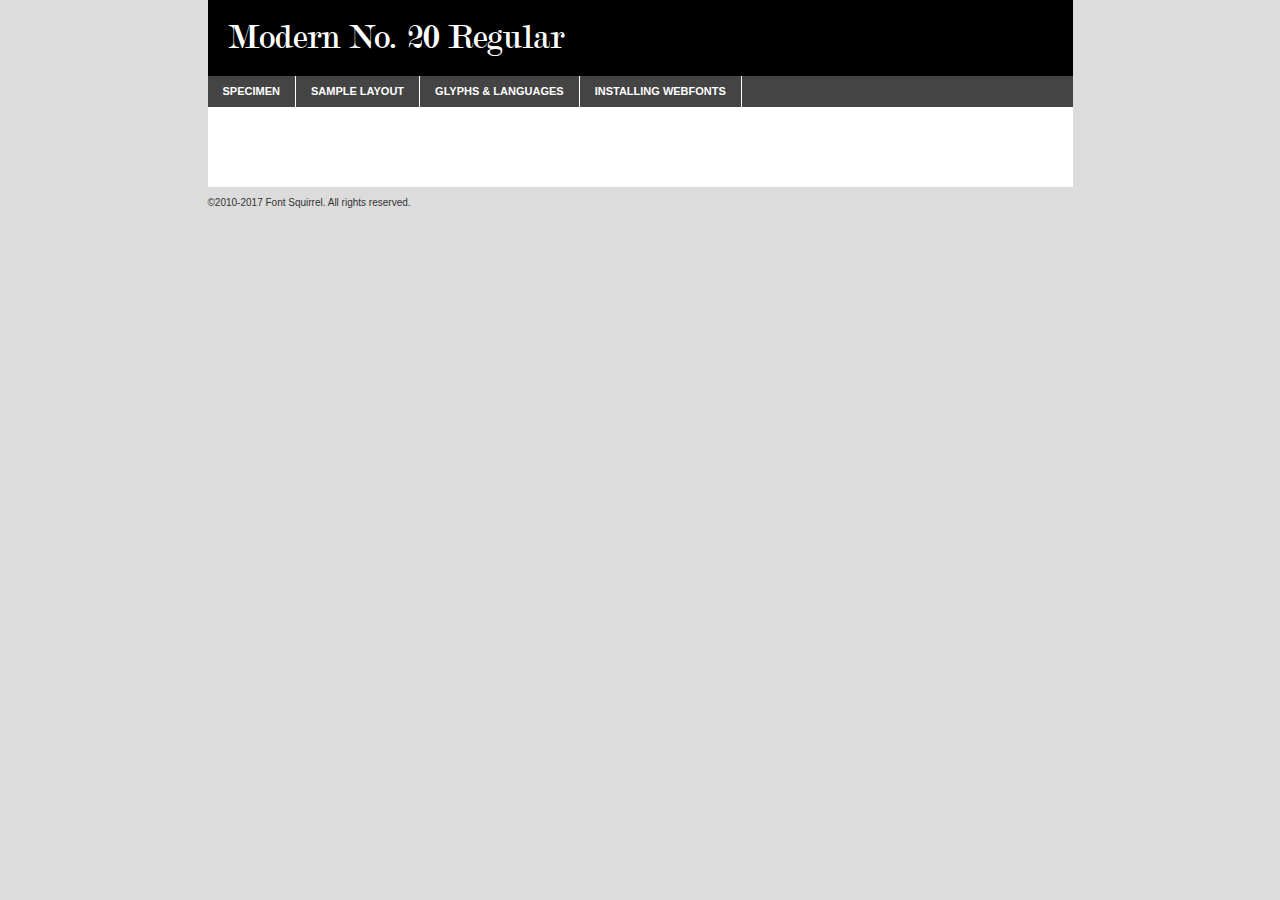
<file: fonts/webfontkit-20220530-050512/mod20-demo.html>
<!DOCTYPE html PUBLIC "-//W3C//DTD XHTML 1.0 Transitional//EN"
	"http://www.w3.org/TR/xhtml1/DTD/xhtml1-transitional.dtd">

<html xmlns="http://www.w3.org/1999/xhtml" xml:lang="en" lang="en">
<head>
	<meta http-equiv="Content-Type" content="text/html; charset=utf-8" />
	<script src="http://ajax.googleapis.com/ajax/libs/jquery/1.7.2/jquery.min.js" type="text/javascript" charset="utf-8"></script>
	<script type="text/javascript">
	(function($){$.fn.easyTabs=function(option){var param=jQuery.extend({fadeSpeed:"fast",defaultContent:1,activeClass:'active'},option);$(this).each(function(){var thisId="#"+this.id;if(param.defaultContent==''){param.defaultContent=1;}
	if(typeof param.defaultContent=="number")
	{var defaultTab=$(thisId+" .tabs li:eq("+(param.defaultContent-1)+") a").attr('href').substr(1);}else{var defaultTab=param.defaultContent;}
	$(thisId+" .tabs li a").each(function(){var tabToHide=$(this).attr('href').substr(1);$("#"+tabToHide).addClass('easytabs-tab-content');});hideAll();changeContent(defaultTab);function hideAll(){$(thisId+" .easytabs-tab-content").hide();}
	function changeContent(tabId){hideAll();$(thisId+" .tabs li").removeClass(param.activeClass);$(thisId+" .tabs li a[href=#"+tabId+"]").closest('li').addClass(param.activeClass);if(param.fadeSpeed!="none")
	{$(thisId+" #"+tabId).fadeIn(param.fadeSpeed);}else{$(thisId+" #"+tabId).show();}}
	$(thisId+" .tabs li").click(function(){var tabId=$(this).find('a').attr('href').substr(1);changeContent(tabId);return false;});});}})(jQuery);
	</script>
	<link rel="stylesheet" href="specimen_files/specimen_stylesheet.css" type="text/css" charset="utf-8" />
	<link rel="stylesheet" href="stylesheet.css" type="text/css" charset="utf-8" />

	<style type="text/css">
					body{
				font-family: 'modern_no._20regular';
							}
		</style>

	<title>Modern No. 20 Regular Specimen</title>
	
	
	<script type="text/javascript" charset="utf-8">
		$(document).ready(function() {
			$('#container').easyTabs({defaultContent:1});
		});
	</script>
</head>

<body>
<div id="container">
	<div id="header">
		Modern No. 20 Regular	</div>
	<ul class="tabs">
		<li><a href="#specimen">Specimen</a></li>
		<li><a href="#layout">Sample Layout</a></li>
				<li><a href="#glyphs">Glyphs &amp; Languages</a></li>
		<li><a href="#installing">Installing Webfonts</a></li>
		
	</ul>
	
	<div id="main_content">

		
			<div id="specimen">
		
				<div class="section">
					<div class="grid12 firstcol">
						<div class="huge">AaBb</div>
					</div>
				</div>
		
				<div class="section">
					<div class="glyph_range">A&#x200B;B&#x200b;C&#x200b;D&#x200b;E&#x200b;F&#x200b;G&#x200b;H&#x200b;I&#x200b;J&#x200b;K&#x200b;L&#x200b;M&#x200b;N&#x200b;O&#x200b;P&#x200b;Q&#x200b;R&#x200b;S&#x200b;T&#x200b;U&#x200b;V&#x200b;W&#x200b;X&#x200b;Y&#x200b;Z&#x200b;a&#x200b;b&#x200b;c&#x200b;d&#x200b;e&#x200b;f&#x200b;g&#x200b;h&#x200b;i&#x200b;j&#x200b;k&#x200b;l&#x200b;m&#x200b;n&#x200b;o&#x200b;p&#x200b;q&#x200b;r&#x200b;s&#x200b;t&#x200b;u&#x200b;v&#x200b;w&#x200b;x&#x200b;y&#x200b;z&#x200b;1&#x200b;2&#x200b;3&#x200b;4&#x200b;5&#x200b;6&#x200b;7&#x200b;8&#x200b;9&#x200b;0&#x200b;&amp;&#x200b;.&#x200b;,&#x200b;?&#x200b;!&#x200b;&#64;&#x200b;(&#x200b;)&#x200b;#&#x200b;$&#x200b;%&#x200b;*&#x200b;+&#x200b;-&#x200b;=&#x200b;:&#x200b;;</div>
				</div>
				<div class="section">
					<div class="grid12 firstcol">
						<table class="sample_table">
							<tr><td>10</td><td class="size10">abcdefghijklmnopqrstuvwxyzABCDEFGHIJKLMNOPQRSTUVWXYZ0123456789abcdefghijklmnopqrstuvwxyzABCDEFGHIJKLMNOPQRSTUVWXYZ0123456789abcdefghijklmnopqrstuvwxyzABCDEFGHIJKLMNOPQRSTUVWXYZ</td></tr>
							<tr><td>11</td><td class="size11">abcdefghijklmnopqrstuvwxyzABCDEFGHIJKLMNOPQRSTUVWXYZ0123456789abcdefghijklmnopqrstuvwxyzABCDEFGHIJKLMNOPQRSTUVWXYZ0123456789abcdefghijklmnopqrstuvwxyzABCDEFGHIJKLMNOPQRSTUVWXYZ</td></tr>
							<tr><td>12</td><td class="size12">abcdefghijklmnopqrstuvwxyzABCDEFGHIJKLMNOPQRSTUVWXYZ0123456789abcdefghijklmnopqrstuvwxyzABCDEFGHIJKLMNOPQRSTUVWXYZ0123456789abcdefghijklmnopqrstuvwxyzABCDEFGHIJKLMNOPQRSTUVWXYZ</td></tr>
							<tr><td>13</td><td class="size13">abcdefghijklmnopqrstuvwxyzABCDEFGHIJKLMNOPQRSTUVWXYZ0123456789abcdefghijklmnopqrstuvwxyzABCDEFGHIJKLMNOPQRSTUVWXYZ0123456789abcdefghijklmnopqrstuvwxyzABCDEFGHIJKLMNOPQRSTUVWXYZ</td></tr>
							<tr><td>14</td><td class="size14">abcdefghijklmnopqrstuvwxyzABCDEFGHIJKLMNOPQRSTUVWXYZ0123456789abcdefghijklmnopqrstuvwxyzABCDEFGHIJKLMNOPQRSTUVWXYZ0123456789abcdefghijklmnopqrstuvwxyzABCDEFGHIJKLMNOPQRSTUVWXYZ</td></tr>
							<tr><td>16</td><td class="size16">abcdefghijklmnopqrstuvwxyzABCDEFGHIJKLMNOPQRSTUVWXYZ0123456789abcdefghijklmnopqrstuvwxyzABCDEFGHIJKLMNOPQRSTUVWXYZ</td></tr>
							<tr><td>18</td><td class="size18">abcdefghijklmnopqrstuvwxyzABCDEFGHIJKLMNOPQRSTUVWXYZ0123456789abcdefghijklmnopqrstuvwxyzABCDEFGHIJKLMNOPQRSTUVWXYZ</td></tr>
							<tr><td>20</td><td class="size20">abcdefghijklmnopqrstuvwxyzABCDEFGHIJKLMNOPQRSTUVWXYZ0123456789abcdefghijklmnopqrstuvwxyzABCDEFGHIJKLMNOPQRSTUVWXYZ</td></tr>
							<tr><td>24</td><td class="size24">abcdefghijklmnopqrstuvwxyzABCDEFGHIJKLMNOPQRSTUVWXYZ0123456789abcdefghijklmnopqrstuvwxyzABCDEFGHIJKLMNOPQRSTUVWXYZ</td></tr>
							<tr><td>30</td><td class="size30">abcdefghijklmnopqrstuvwxyzABCDEFGHIJKLMNOPQRSTUVWXYZ0123456789abcdefghijklmnopqrstuvwxyzABCDEFGHIJKLMNOPQRSTUVWXYZ</td></tr>
							<tr><td>36</td><td class="size36">abcdefghijklmnopqrstuvwxyzABCDEFGHIJKLMNOPQRSTUVWXYZ0123456789abcdefghijklmnopqrstuvwxyzABCDEFGHIJKLMNOPQRSTUVWXYZ</td></tr>
							<tr><td>48</td><td class="size48">abcdefghijklmnopqrstuvwxyzABCDEFGHIJKLMNOPQRSTUVWXYZ0123456789abcdefghijklmnopqrstuvwxyzABCDEFGHIJKLMNOPQRSTUVWXYZ</td></tr>
							<tr><td>60</td><td class="size60">abcdefghijklmnopqrstuvwxyzABCDEFGHIJKLMNOPQRSTUVWXYZ0123456789abcdefghijklmnopqrstuvwxyzABCDEFGHIJKLMNOPQRSTUVWXYZ</td></tr>
							<tr><td>72</td><td class="size72">abcdefghijklmnopqrstuvwxyzABCDEFGHIJKLMNOPQRSTUVWXYZ0123456789abcdefghijklmnopqrstuvwxyzABCDEFGHIJKLMNOPQRSTUVWXYZ</td></tr>
							<tr><td>90</td><td class="size90">abcdefghijklmnopqrstuvwxyzABCDEFGHIJKLMNOPQRSTUVWXYZ0123456789abcdefghijklmnopqrstuvwxyzABCDEFGHIJKLMNOPQRSTUVWXYZ</td></tr>
						</table>
				
					</div>
			
				</div>
		
		
		
								<div class="section" id="bodycomparison">


										<div id="xheight">
				<div class="fontbody">&#x25FC;&#x25FC;&#x25FC;&#x25FC;&#x25FC;&#x25FC;&#x25FC;&#x25FC;&#x25FC;&#x25FC;&#x25FC;&#x25FC;&#x25FC;&#x25FC;&#x25FC;&#x25FC;&#x25FC;&#x25FC;&#x25FC;&#x25FC;&#x25FC;&#x25FC;&#x25FC;&#x25FC;&#x25FC;&#x25FC;&#x25FC;&#x25FC;&#x25FC;&#x25FC;&#x25FC;&#x25FC;&#x25FC;&#x25FC;&#x25FC;&#x25FC;&#x25FC;&#x25FC;&#x25FC;&#x25FC;&#x25FC;&#x25FC;&#x25FC;&#x25FC;&#x25FC;&#x25FC;&#x25FC;&#x25FC;&#x25FC;&#x25FC;&#x25FC;&#x25FC;&#x25FC;&#x25FC;&#x25FC;&#x25FC;&#x25FC;&#x25FC;&#x25FC;&#x25FC;&#x25FC;&#x25FC;&#x25FC;&#x25FC;&#x25FC;&#x25FC;&#x25FC;&#x25FC;&#x25FC;&#x25FC;&#x25FC;&#x25FC;&#x25FC;&#x25FC;&#x25FC;&#x25FC;&#x25FC;&#x25FC;&#x25FC;&#x25FC;&#x25FC;&#x25FC;&#x25FC;&#x25FC;&#x25FC;&#x25FC;&#x25FC;&#x25FC;&#x25FC;&#x25FC;&#x25FC;&#x25FC;&#x25FC;&#x25FC;&#x25FC;&#x25FC;&#x25FC;&#x25FC;&#x25FC;body</div><div class="arialbody">body</div><div class="verdanabody">body</div><div class="georgiabody">body</div></div>
										<div class="fontbody" style="z-index:1">
											body<span>Modern No. 20 Regular</span>
										</div>
										<div class="arialbody" style="z-index:1">
											body<span>Arial</span>
										</div>
										<div class="verdanabody" style="z-index:1">
											body<span>Verdana</span>
										</div>
										<div class="georgiabody" style="z-index:1">
											body<span>Georgia</span>
										</div>



								</div>
		
		
				<div class="section psample psample_row1" id="">
					
					<div class="grid2 firstcol">
						<p class="size10"><span>10.</span>Aenean lacinia bibendum nulla sed consectetur. Fusce dapibus, tellus ac cursus commodo, tortor mauris condimentum nibh, ut fermentum massa justo sit amet risus. Nullam id dolor id nibh ultricies vehicula ut id elit. Cum sociis natoque penatibus et magnis dis parturient montes, nascetur ridiculus mus. Nulla vitae elit libero, a pharetra augue.</p>
			
					</div>
					<div class="grid3">
						<p class="size11"><span>11.</span>Aenean lacinia bibendum nulla sed consectetur. Fusce dapibus, tellus ac cursus commodo, tortor mauris condimentum nibh, ut fermentum massa justo sit amet risus. Nullam id dolor id nibh ultricies vehicula ut id elit. Cum sociis natoque penatibus et magnis dis parturient montes, nascetur ridiculus mus. Nulla vitae elit libero, a pharetra augue.</p>
			
					</div>
					<div class="grid3">
						<p class="size12"><span>12.</span>Aenean lacinia bibendum nulla sed consectetur. Fusce dapibus, tellus ac cursus commodo, tortor mauris condimentum nibh, ut fermentum massa justo sit amet risus. Nullam id dolor id nibh ultricies vehicula ut id elit. Cum sociis natoque penatibus et magnis dis parturient montes, nascetur ridiculus mus. Nulla vitae elit libero, a pharetra augue.</p>
			
					</div>
					<div class="grid4">
						<p class="size13"><span>13.</span>Aenean lacinia bibendum nulla sed consectetur. Fusce dapibus, tellus ac cursus commodo, tortor mauris condimentum nibh, ut fermentum massa justo sit amet risus. Nullam id dolor id nibh ultricies vehicula ut id elit. Cum sociis natoque penatibus et magnis dis parturient montes, nascetur ridiculus mus. Nulla vitae elit libero, a pharetra augue.</p>
			
					</div>
					<div class="white_blend"></div>
					
				</div>
				<div class="section psample psample_row2" id="">
					<div class="grid3 firstcol">
						<p class="size14"><span>14.</span>Aenean lacinia bibendum nulla sed consectetur. Fusce dapibus, tellus ac cursus commodo, tortor mauris condimentum nibh, ut fermentum massa justo sit amet risus. Nullam id dolor id nibh ultricies vehicula ut id elit. Cum sociis natoque penatibus et magnis dis parturient montes, nascetur ridiculus mus. Nulla vitae elit libero, a pharetra augue.</p>
			
					</div>
					<div class="grid4">
						<p class="size16"><span>16.</span>Aenean lacinia bibendum nulla sed consectetur. Fusce dapibus, tellus ac cursus commodo, tortor mauris condimentum nibh, ut fermentum massa justo sit amet risus. Nullam id dolor id nibh ultricies vehicula ut id elit. Cum sociis natoque penatibus et magnis dis parturient montes, nascetur ridiculus mus. Nulla vitae elit libero, a pharetra augue.</p>
			
					</div>
					<div class="grid5">
						<p class="size18"><span>18.</span>Aenean lacinia bibendum nulla sed consectetur. Fusce dapibus, tellus ac cursus commodo, tortor mauris condimentum nibh, ut fermentum massa justo sit amet risus. Nullam id dolor id nibh ultricies vehicula ut id elit. Cum sociis natoque penatibus et magnis dis parturient montes, nascetur ridiculus mus. Nulla vitae elit libero, a pharetra augue.</p>
			
					</div>

					<div class="white_blend"></div>

				</div>
				
				<div class="section psample psample_row3" id="">
					<div class="grid5 firstcol">
						<p class="size20"><span>20.</span>Aenean lacinia bibendum nulla sed consectetur. Fusce dapibus, tellus ac cursus commodo, tortor mauris condimentum nibh, ut fermentum massa justo sit amet risus. Nullam id dolor id nibh ultricies vehicula ut id elit. Cum sociis natoque penatibus et magnis dis parturient montes, nascetur ridiculus mus. Nulla vitae elit libero, a pharetra augue.</p>
					</div>
					<div class="grid7">
						<p class="size24"><span>24.</span>Aenean lacinia bibendum nulla sed consectetur. Fusce dapibus, tellus ac cursus commodo, tortor mauris condimentum nibh, ut fermentum massa justo sit amet risus. Nullam id dolor id nibh ultricies vehicula ut id elit. Cum sociis natoque penatibus et magnis dis parturient montes, nascetur ridiculus mus. Nulla vitae elit libero, a pharetra augue.</p>
					</div>
					
					<div class="white_blend"></div>
					
				</div>
				
				<div class="section psample psample_row4" id="">
					<div class="grid12 firstcol">
						<p class="size30"><span>30.</span>Aenean lacinia bibendum nulla sed consectetur. Fusce dapibus, tellus ac cursus commodo, tortor mauris condimentum nibh, ut fermentum massa justo sit amet risus. Nullam id dolor id nibh ultricies vehicula ut id elit. Cum sociis natoque penatibus et magnis dis parturient montes, nascetur ridiculus mus. Nulla vitae elit libero, a pharetra augue.</p>
					</div>
					<div class="white_blend"></div>
					
				</div>
				
				
				
				<div class="section psample psample_row1 fullreverse">
					<div class="grid2 firstcol">
						<p class="size10"><span>10.</span>Aenean lacinia bibendum nulla sed consectetur. Fusce dapibus, tellus ac cursus commodo, tortor mauris condimentum nibh, ut fermentum massa justo sit amet risus. Nullam id dolor id nibh ultricies vehicula ut id elit. Cum sociis natoque penatibus et magnis dis parturient montes, nascetur ridiculus mus. Nulla vitae elit libero, a pharetra augue.</p>
			
					</div>
					<div class="grid3">
						<p class="size11"><span>11.</span>Aenean lacinia bibendum nulla sed consectetur. Fusce dapibus, tellus ac cursus commodo, tortor mauris condimentum nibh, ut fermentum massa justo sit amet risus. Nullam id dolor id nibh ultricies vehicula ut id elit. Cum sociis natoque penatibus et magnis dis parturient montes, nascetur ridiculus mus. Nulla vitae elit libero, a pharetra augue.</p>
			
					</div>
					<div class="grid3">
						<p class="size12"><span>12.</span>Aenean lacinia bibendum nulla sed consectetur. Fusce dapibus, tellus ac cursus commodo, tortor mauris condimentum nibh, ut fermentum massa justo sit amet risus. Nullam id dolor id nibh ultricies vehicula ut id elit. Cum sociis natoque penatibus et magnis dis parturient montes, nascetur ridiculus mus. Nulla vitae elit libero, a pharetra augue.</p>
			
					</div>
					<div class="grid4">
						<p class="size13"><span>13.</span>Aenean lacinia bibendum nulla sed consectetur. Fusce dapibus, tellus ac cursus commodo, tortor mauris condimentum nibh, ut fermentum massa justo sit amet risus. Nullam id dolor id nibh ultricies vehicula ut id elit. Cum sociis natoque penatibus et magnis dis parturient montes, nascetur ridiculus mus. Nulla vitae elit libero, a pharetra augue.</p>
			
					</div>
					<div class="black_blend"></div>
					
				</div>
				
				<div class="section psample psample_row2 fullreverse">
					<div class="grid3 firstcol">
						<p class="size14"><span>14.</span>Aenean lacinia bibendum nulla sed consectetur. Fusce dapibus, tellus ac cursus commodo, tortor mauris condimentum nibh, ut fermentum massa justo sit amet risus. Nullam id dolor id nibh ultricies vehicula ut id elit. Cum sociis natoque penatibus et magnis dis parturient montes, nascetur ridiculus mus. Nulla vitae elit libero, a pharetra augue.</p>
			
					</div>
					<div class="grid4">
						<p class="size16"><span>16.</span>Aenean lacinia bibendum nulla sed consectetur. Fusce dapibus, tellus ac cursus commodo, tortor mauris condimentum nibh, ut fermentum massa justo sit amet risus. Nullam id dolor id nibh ultricies vehicula ut id elit. Cum sociis natoque penatibus et magnis dis parturient montes, nascetur ridiculus mus. Nulla vitae elit libero, a pharetra augue.</p>
			
					</div>
					<div class="grid5">
						<p class="size18"><span>18.</span>Aenean lacinia bibendum nulla sed consectetur. Fusce dapibus, tellus ac cursus commodo, tortor mauris condimentum nibh, ut fermentum massa justo sit amet risus. Nullam id dolor id nibh ultricies vehicula ut id elit. Cum sociis natoque penatibus et magnis dis parturient montes, nascetur ridiculus mus. Nulla vitae elit libero, a pharetra augue.</p>
			
					</div>
					<div class="black_blend"></div>

				</div>
				
				<div class="section psample fullreverse psample_row3" id="">
					<div class="grid5 firstcol">
						<p class="size20"><span>20.</span>Aenean lacinia bibendum nulla sed consectetur. Fusce dapibus, tellus ac cursus commodo, tortor mauris condimentum nibh, ut fermentum massa justo sit amet risus. Nullam id dolor id nibh ultricies vehicula ut id elit. Cum sociis natoque penatibus et magnis dis parturient montes, nascetur ridiculus mus. Nulla vitae elit libero, a pharetra augue.</p>
					</div>
					<div class="grid7">
						<p class="size24"><span>24.</span>Aenean lacinia bibendum nulla sed consectetur. Fusce dapibus, tellus ac cursus commodo, tortor mauris condimentum nibh, ut fermentum massa justo sit amet risus. Nullam id dolor id nibh ultricies vehicula ut id elit. Cum sociis natoque penatibus et magnis dis parturient montes, nascetur ridiculus mus. Nulla vitae elit libero, a pharetra augue.</p>
					</div>
					
					<div class="black_blend"></div>
					
				</div>
				
				<div class="section psample fullreverse psample_row4" id="" style="border-bottom: 20px #000 solid;">
					<div class="grid12 firstcol">
						<p class="size30"><span>30.</span>Aenean lacinia bibendum nulla sed consectetur. Fusce dapibus, tellus ac cursus commodo, tortor mauris condimentum nibh, ut fermentum massa justo sit amet risus. Nullam id dolor id nibh ultricies vehicula ut id elit. Cum sociis natoque penatibus et magnis dis parturient montes, nascetur ridiculus mus. Nulla vitae elit libero, a pharetra augue.</p>
					</div>
					<div class="black_blend"></div>
					
				</div>
				
				
				
				
			</div>
			
			<div id="layout">
				
				<div class="section">
					
					<div class="grid12 firstcol">
						<h1>Lorem Ipsum Dolor</h1>
						<h2>Etiam porta sem malesuada magna mollis euismod</h2>
						
						<p class="byline">By <a href="#link">Aenean Lacinia</a></p>
					</div>
				</div>
				<div class="section">
					<div class="grid8 firstcol">
						<p class="large">Donec sed odio dui. Morbi leo risus, porta ac consectetur ac, vestibulum at eros. Fusce dapibus, tellus ac cursus commodo, tortor mauris condimentum nibh, ut fermentum massa justo sit amet risus. </p>

						
						<h3>Pellentesque ornare sem</h3>

						<p>Maecenas sed diam eget risus varius blandit sit amet non magna. Maecenas faucibus mollis interdum. Donec ullamcorper nulla non metus auctor fringilla. Nullam id dolor id nibh ultricies vehicula ut id elit. Nullam id dolor id nibh ultricies vehicula ut id elit. </p>

						<p>Aenean eu leo quam. Pellentesque ornare sem lacinia quam venenatis vestibulum. Lorem ipsum dolor sit amet, consectetur adipiscing elit. Cum sociis natoque penatibus et magnis dis parturient montes, nascetur ridiculus mus. </p>

						<p>Nulla vitae elit libero, a pharetra augue. Praesent commodo cursus magna, vel scelerisque nisl consectetur et. Aenean lacinia bibendum nulla sed consectetur. </p>

						<p>Nullam quis risus eget urna mollis ornare vel eu leo. Nullam quis risus eget urna mollis ornare vel eu leo. Maecenas sed diam eget risus varius blandit sit amet non magna. Donec ullamcorper nulla non metus auctor fringilla. </p>

						<h3>Cras mattis consectetur</h3>

						<p>Aenean eu leo quam. Pellentesque ornare sem lacinia quam venenatis vestibulum. Aenean lacinia bibendum nulla sed consectetur. Integer posuere erat a ante venenatis dapibus posuere velit aliquet. Cras mattis consectetur purus sit amet fermentum. </p>

						<p>Nullam id dolor id nibh ultricies vehicula ut id elit. Nullam quis risus eget urna mollis ornare vel eu leo. Cras mattis consectetur purus sit amet fermentum.</p>
					</div>
					
					<div class="grid4 sidebar">
						
						<div class="box reverse">
							<p class="last">Nullam quis risus eget urna mollis ornare vel eu leo. Donec ullamcorper nulla non metus auctor fringilla. Cras mattis consectetur purus sit amet fermentum. Sed posuere consectetur est at lobortis. Lorem ipsum dolor sit amet, consectetur adipiscing elit. </p>
						</div>
						
						<p class="caption">Maecenas sed diam eget risus varius.</p>

						<p>Vestibulum id ligula porta felis euismod semper. Integer posuere erat a ante venenatis dapibus posuere velit aliquet. Vestibulum id ligula porta felis euismod semper. Sed posuere consectetur est at lobortis. Maecenas sed diam eget risus varius blandit sit amet non magna. Fusce dapibus, tellus ac cursus commodo, tortor mauris condimentum nibh, ut fermentum massa justo sit amet risus. </p>

					

						<p>Duis mollis, est non commodo luctus, nisi erat porttitor ligula, eget lacinia odio sem nec elit. Aenean lacinia bibendum nulla sed consectetur. Vivamus sagittis lacus vel augue laoreet rutrum faucibus dolor auctor. Aenean lacinia bibendum nulla sed consectetur. Nullam quis risus eget urna mollis ornare vel eu leo. </p>

						<p>Praesent commodo cursus magna, vel scelerisque nisl consectetur et. Donec ullamcorper nulla non metus auctor fringilla. Maecenas faucibus mollis interdum. Fusce dapibus, tellus ac cursus commodo, tortor mauris condimentum nibh, ut fermentum massa justo sit amet risus. </p>

					</div>
				</div>
				
			</div>


			



		<div id="glyphs">
			<div class="section">
				<div class="grid12 firstcol">
			
				<h1>Language Support</h1>
				<p>The subset of Modern No. 20 Regular in this kit supports the following languages:<br />
			
					Albanian, Basque, Breton, Chamorro, Danish, Dutch, English, Faroese, Finnish, French, Frisian, Galician, German, Icelandic, Italian, Malagasy, Norwegian, Portuguese, Spanish, Alsatian, Aragonese, Arapaho, Arrernte, Asturian, Aymara, Bislama, Cebuano, Corsican, Fijian, French_creole, Genoese, Gilbertese, Greenlandic, Haitian_creole, Hiligaynon, Hmong, Hopi, Ibanag, Iloko_ilokano, Indonesian, Interglossa_glosa, Interlingua, Irish_gaelic, Jerriais, Lojban, Lombard, Luxembourgeois, Manx, Mohawk, Norfolk_pitcairnese, Occitan, Oromo, Pangasinan, Papiamento, Piedmontese, Potawatomi, Rhaeto-romance, Romansh, Rotokas, Sami_lule, Samoan, Sardinian, Scots_gaelic, Seychelles_creole, Shona, Sicilian, Somali, Southern_ndebele, Swahili, Swati_swazi, Tagalog_filipino_pilipino, Tetum, Tok_pisin, Uyghur_latinized, Volapuk, Walloon, Warlpiri, Xhosa, Yapese, Zulu, Latinbasic, Ubasic, Demo				</p>
				<h1>Glyph Chart</h1>
				<p>The subset of Modern No. 20 Regular in this kit includes all the glyphs listed below. Unicode entities are included above each glyph to help you insert individual characters into your layout.</p>
				<div id="glyph_chart">
			
																				 <div><p>&amp;#32;</p>&#32;</div>
																				 <div><p>&amp;#33;</p>&#33;</div>
																				 <div><p>&amp;#34;</p>&#34;</div>
																				 <div><p>&amp;#35;</p>&#35;</div>
																				 <div><p>&amp;#36;</p>&#36;</div>
																				 <div><p>&amp;#37;</p>&#37;</div>
																				 <div><p>&amp;#38;</p>&#38;</div>
																				 <div><p>&amp;#39;</p>&#39;</div>
																				 <div><p>&amp;#40;</p>&#40;</div>
																				 <div><p>&amp;#41;</p>&#41;</div>
																				 <div><p>&amp;#42;</p>&#42;</div>
																				 <div><p>&amp;#43;</p>&#43;</div>
																				 <div><p>&amp;#44;</p>&#44;</div>
																				 <div><p>&amp;#45;</p>&#45;</div>
																				 <div><p>&amp;#46;</p>&#46;</div>
																				 <div><p>&amp;#47;</p>&#47;</div>
																				 <div><p>&amp;#48;</p>&#48;</div>
																				 <div><p>&amp;#49;</p>&#49;</div>
																				 <div><p>&amp;#50;</p>&#50;</div>
																				 <div><p>&amp;#51;</p>&#51;</div>
																				 <div><p>&amp;#52;</p>&#52;</div>
																				 <div><p>&amp;#53;</p>&#53;</div>
																				 <div><p>&amp;#54;</p>&#54;</div>
																				 <div><p>&amp;#55;</p>&#55;</div>
																				 <div><p>&amp;#56;</p>&#56;</div>
																				 <div><p>&amp;#57;</p>&#57;</div>
																				 <div><p>&amp;#58;</p>&#58;</div>
																				 <div><p>&amp;#59;</p>&#59;</div>
																				 <div><p>&amp;#60;</p>&#60;</div>
																				 <div><p>&amp;#61;</p>&#61;</div>
																				 <div><p>&amp;#62;</p>&#62;</div>
																				 <div><p>&amp;#63;</p>&#63;</div>
																				 <div><p>&amp;#64;</p>&#64;</div>
																				 <div><p>&amp;#65;</p>&#65;</div>
																				 <div><p>&amp;#66;</p>&#66;</div>
																				 <div><p>&amp;#67;</p>&#67;</div>
																				 <div><p>&amp;#68;</p>&#68;</div>
																				 <div><p>&amp;#69;</p>&#69;</div>
																				 <div><p>&amp;#70;</p>&#70;</div>
																				 <div><p>&amp;#71;</p>&#71;</div>
																				 <div><p>&amp;#72;</p>&#72;</div>
																				 <div><p>&amp;#73;</p>&#73;</div>
																				 <div><p>&amp;#74;</p>&#74;</div>
																				 <div><p>&amp;#75;</p>&#75;</div>
																				 <div><p>&amp;#76;</p>&#76;</div>
																				 <div><p>&amp;#77;</p>&#77;</div>
																				 <div><p>&amp;#78;</p>&#78;</div>
																				 <div><p>&amp;#79;</p>&#79;</div>
																				 <div><p>&amp;#80;</p>&#80;</div>
																				 <div><p>&amp;#81;</p>&#81;</div>
																				 <div><p>&amp;#82;</p>&#82;</div>
																				 <div><p>&amp;#83;</p>&#83;</div>
																				 <div><p>&amp;#84;</p>&#84;</div>
																				 <div><p>&amp;#85;</p>&#85;</div>
																				 <div><p>&amp;#86;</p>&#86;</div>
																				 <div><p>&amp;#87;</p>&#87;</div>
																				 <div><p>&amp;#88;</p>&#88;</div>
																				 <div><p>&amp;#89;</p>&#89;</div>
																				 <div><p>&amp;#90;</p>&#90;</div>
																				 <div><p>&amp;#91;</p>&#91;</div>
																				 <div><p>&amp;#92;</p>&#92;</div>
																				 <div><p>&amp;#93;</p>&#93;</div>
																				 <div><p>&amp;#94;</p>&#94;</div>
																				 <div><p>&amp;#95;</p>&#95;</div>
																				 <div><p>&amp;#96;</p>&#96;</div>
																				 <div><p>&amp;#97;</p>&#97;</div>
																				 <div><p>&amp;#98;</p>&#98;</div>
																				 <div><p>&amp;#99;</p>&#99;</div>
																				 <div><p>&amp;#100;</p>&#100;</div>
																				 <div><p>&amp;#101;</p>&#101;</div>
																				 <div><p>&amp;#102;</p>&#102;</div>
																				 <div><p>&amp;#103;</p>&#103;</div>
																				 <div><p>&amp;#104;</p>&#104;</div>
																				 <div><p>&amp;#105;</p>&#105;</div>
																				 <div><p>&amp;#106;</p>&#106;</div>
																				 <div><p>&amp;#107;</p>&#107;</div>
																				 <div><p>&amp;#108;</p>&#108;</div>
																				 <div><p>&amp;#109;</p>&#109;</div>
																				 <div><p>&amp;#110;</p>&#110;</div>
																				 <div><p>&amp;#111;</p>&#111;</div>
																				 <div><p>&amp;#112;</p>&#112;</div>
																				 <div><p>&amp;#113;</p>&#113;</div>
																				 <div><p>&amp;#114;</p>&#114;</div>
																				 <div><p>&amp;#115;</p>&#115;</div>
																				 <div><p>&amp;#116;</p>&#116;</div>
																				 <div><p>&amp;#117;</p>&#117;</div>
																				 <div><p>&amp;#118;</p>&#118;</div>
																				 <div><p>&amp;#119;</p>&#119;</div>
																				 <div><p>&amp;#120;</p>&#120;</div>
																				 <div><p>&amp;#121;</p>&#121;</div>
																				 <div><p>&amp;#122;</p>&#122;</div>
																				 <div><p>&amp;#123;</p>&#123;</div>
																				 <div><p>&amp;#124;</p>&#124;</div>
																				 <div><p>&amp;#125;</p>&#125;</div>
																				 <div><p>&amp;#126;</p>&#126;</div>
																				 <div><p>&amp;#160;</p>&#160;</div>
																				 <div><p>&amp;#161;</p>&#161;</div>
																				 <div><p>&amp;#162;</p>&#162;</div>
																				 <div><p>&amp;#163;</p>&#163;</div>
																				 <div><p>&amp;#164;</p>&#164;</div>
																				 <div><p>&amp;#165;</p>&#165;</div>
																				 <div><p>&amp;#166;</p>&#166;</div>
																				 <div><p>&amp;#167;</p>&#167;</div>
																				 <div><p>&amp;#168;</p>&#168;</div>
																				 <div><p>&amp;#169;</p>&#169;</div>
																				 <div><p>&amp;#170;</p>&#170;</div>
																				 <div><p>&amp;#171;</p>&#171;</div>
																				 <div><p>&amp;#172;</p>&#172;</div>
																				 <div><p>&amp;#173;</p>&#173;</div>
																				 <div><p>&amp;#174;</p>&#174;</div>
																				 <div><p>&amp;#175;</p>&#175;</div>
																				 <div><p>&amp;#176;</p>&#176;</div>
																				 <div><p>&amp;#177;</p>&#177;</div>
																				 <div><p>&amp;#178;</p>&#178;</div>
																				 <div><p>&amp;#179;</p>&#179;</div>
																				 <div><p>&amp;#180;</p>&#180;</div>
																				 <div><p>&amp;#181;</p>&#181;</div>
																				 <div><p>&amp;#182;</p>&#182;</div>
																				 <div><p>&amp;#184;</p>&#184;</div>
																				 <div><p>&amp;#185;</p>&#185;</div>
																				 <div><p>&amp;#186;</p>&#186;</div>
																				 <div><p>&amp;#187;</p>&#187;</div>
																				 <div><p>&amp;#188;</p>&#188;</div>
																				 <div><p>&amp;#189;</p>&#189;</div>
																				 <div><p>&amp;#190;</p>&#190;</div>
																				 <div><p>&amp;#191;</p>&#191;</div>
																				 <div><p>&amp;#192;</p>&#192;</div>
																				 <div><p>&amp;#193;</p>&#193;</div>
																				 <div><p>&amp;#194;</p>&#194;</div>
																				 <div><p>&amp;#195;</p>&#195;</div>
																				 <div><p>&amp;#196;</p>&#196;</div>
																				 <div><p>&amp;#197;</p>&#197;</div>
																				 <div><p>&amp;#198;</p>&#198;</div>
																				 <div><p>&amp;#199;</p>&#199;</div>
																				 <div><p>&amp;#200;</p>&#200;</div>
																				 <div><p>&amp;#201;</p>&#201;</div>
																				 <div><p>&amp;#202;</p>&#202;</div>
																				 <div><p>&amp;#203;</p>&#203;</div>
																				 <div><p>&amp;#204;</p>&#204;</div>
																				 <div><p>&amp;#205;</p>&#205;</div>
																				 <div><p>&amp;#206;</p>&#206;</div>
																				 <div><p>&amp;#207;</p>&#207;</div>
																				 <div><p>&amp;#208;</p>&#208;</div>
																				 <div><p>&amp;#209;</p>&#209;</div>
																				 <div><p>&amp;#210;</p>&#210;</div>
																				 <div><p>&amp;#211;</p>&#211;</div>
																				 <div><p>&amp;#212;</p>&#212;</div>
																				 <div><p>&amp;#213;</p>&#213;</div>
																				 <div><p>&amp;#214;</p>&#214;</div>
																				 <div><p>&amp;#215;</p>&#215;</div>
																				 <div><p>&amp;#216;</p>&#216;</div>
																				 <div><p>&amp;#217;</p>&#217;</div>
																				 <div><p>&amp;#218;</p>&#218;</div>
																				 <div><p>&amp;#219;</p>&#219;</div>
																				 <div><p>&amp;#220;</p>&#220;</div>
																				 <div><p>&amp;#221;</p>&#221;</div>
																				 <div><p>&amp;#222;</p>&#222;</div>
																				 <div><p>&amp;#223;</p>&#223;</div>
																				 <div><p>&amp;#224;</p>&#224;</div>
																				 <div><p>&amp;#225;</p>&#225;</div>
																				 <div><p>&amp;#226;</p>&#226;</div>
																				 <div><p>&amp;#227;</p>&#227;</div>
																				 <div><p>&amp;#228;</p>&#228;</div>
																				 <div><p>&amp;#229;</p>&#229;</div>
																				 <div><p>&amp;#230;</p>&#230;</div>
																				 <div><p>&amp;#231;</p>&#231;</div>
																				 <div><p>&amp;#232;</p>&#232;</div>
																				 <div><p>&amp;#233;</p>&#233;</div>
																				 <div><p>&amp;#234;</p>&#234;</div>
																				 <div><p>&amp;#235;</p>&#235;</div>
																				 <div><p>&amp;#236;</p>&#236;</div>
																				 <div><p>&amp;#237;</p>&#237;</div>
																				 <div><p>&amp;#238;</p>&#238;</div>
																				 <div><p>&amp;#239;</p>&#239;</div>
																				 <div><p>&amp;#240;</p>&#240;</div>
																				 <div><p>&amp;#241;</p>&#241;</div>
																				 <div><p>&amp;#242;</p>&#242;</div>
																				 <div><p>&amp;#243;</p>&#243;</div>
																				 <div><p>&amp;#244;</p>&#244;</div>
																				 <div><p>&amp;#245;</p>&#245;</div>
																				 <div><p>&amp;#246;</p>&#246;</div>
																				 <div><p>&amp;#247;</p>&#247;</div>
																				 <div><p>&amp;#248;</p>&#248;</div>
																				 <div><p>&amp;#249;</p>&#249;</div>
																				 <div><p>&amp;#250;</p>&#250;</div>
																				 <div><p>&amp;#251;</p>&#251;</div>
																				 <div><p>&amp;#252;</p>&#252;</div>
																				 <div><p>&amp;#253;</p>&#253;</div>
																				 <div><p>&amp;#254;</p>&#254;</div>
																				 <div><p>&amp;#255;</p>&#255;</div>
																				 <div><p>&amp;#338;</p>&#338;</div>
																				 <div><p>&amp;#339;</p>&#339;</div>
																				 <div><p>&amp;#376;</p>&#376;</div>
																				 <div><p>&amp;#710;</p>&#710;</div>
																				 <div><p>&amp;#732;</p>&#732;</div>
																				 <div><p>&amp;#8192;</p>&#8192;</div>
																				 <div><p>&amp;#8193;</p>&#8193;</div>
																				 <div><p>&amp;#8194;</p>&#8194;</div>
																				 <div><p>&amp;#8195;</p>&#8195;</div>
																				 <div><p>&amp;#8196;</p>&#8196;</div>
																				 <div><p>&amp;#8197;</p>&#8197;</div>
																				 <div><p>&amp;#8198;</p>&#8198;</div>
																				 <div><p>&amp;#8199;</p>&#8199;</div>
																				 <div><p>&amp;#8200;</p>&#8200;</div>
																				 <div><p>&amp;#8201;</p>&#8201;</div>
																				 <div><p>&amp;#8202;</p>&#8202;</div>
																				 <div><p>&amp;#8208;</p>&#8208;</div>
																				 <div><p>&amp;#8209;</p>&#8209;</div>
																				 <div><p>&amp;#8210;</p>&#8210;</div>
																				 <div><p>&amp;#8211;</p>&#8211;</div>
																				 <div><p>&amp;#8212;</p>&#8212;</div>
																				 <div><p>&amp;#8216;</p>&#8216;</div>
																				 <div><p>&amp;#8217;</p>&#8217;</div>
																				 <div><p>&amp;#8218;</p>&#8218;</div>
																				 <div><p>&amp;#8220;</p>&#8220;</div>
																				 <div><p>&amp;#8221;</p>&#8221;</div>
																				 <div><p>&amp;#8222;</p>&#8222;</div>
																				 <div><p>&amp;#8226;</p>&#8226;</div>
																				 <div><p>&amp;#8230;</p>&#8230;</div>
																				 <div><p>&amp;#8239;</p>&#8239;</div>
																				 <div><p>&amp;#8249;</p>&#8249;</div>
																				 <div><p>&amp;#8250;</p>&#8250;</div>
																				 <div><p>&amp;#8287;</p>&#8287;</div>
																				 <div><p>&amp;#8364;</p>&#8364;</div>
																				 <div><p>&amp;#8482;</p>&#8482;</div>
																				 <div><p>&amp;#9724;</p>&#9724;</div>
																																																</div>	
				</div>
		
		
			</div>
		</div>
		
		
		<div id="specs">
			
		</div>
	
		<div id="installing">
			<div class="section">
				<div class="grid7 firstcol">
					<h1>Installing Webfonts</h1>
					
					<p>Webfonts are supported by all major browser platforms but not all in the same way. There are currently four different font formats that must be included in order to target all browsers. This includes TTF, WOFF, EOT and SVG.</p>
					
					<h2>1. Upload your webfonts</h2>
					<p>You must upload your webfont kit to your website. They should be in or near the same directory as your CSS files.</p>
					
					<h2>2. Include the webfont stylesheet</h2>
					<p>A special CSS @font-face declaration helps the various browsers select the appropriate font it needs without causing you a bunch of headaches. Learn more about this syntax by reading the <a href="https://www.fontspring.com/blog/further-hardening-of-the-bulletproof-syntax">Fontspring blog post</a> about it. The code for it is as follows:</p>


<code>
@font-face{ 
	font-family: 'MyWebFont';
	src: url('WebFont.eot');
	src: url('WebFont.eot?#iefix') format('embedded-opentype'),
	     url('WebFont.woff') format('woff'),
	     url('WebFont.ttf') format('truetype'),
	     url('WebFont.svg#webfont') format('svg');
}
</code>

	<p>We've already gone ahead and generated the code for you. All you have to do is link to the stylesheet in your HTML, like this:</p>
	<code>&lt;link rel=&quot;stylesheet&quot; href=&quot;stylesheet.css&quot; type=&quot;text/css&quot; charset=&quot;utf-8&quot; /&gt;</code>

					<h2>3. Modify your own stylesheet</h2>
					<p>To take advantage of your new fonts, you must tell your stylesheet to use them. Look at the original @font-face declaration above and find the property called "font-family." The name linked there will be what you use to reference the font. Prepend that webfont name to the font stack in the "font-family" property, inside the selector you want to change. For example:</p>
<code>p { font-family: 'WebFont', Arial, sans-serif; }</code>

<h2>4. Test</h2>
<p>Getting webfonts to work cross-browser <em>can</em> be tricky. Use the information in the sidebar to help you if you find that fonts aren't loading in a particular browser.</p>
				</div>
				
				<div class="grid5 sidebar">
					<div class="box">
						<h2>Troubleshooting<br />Font-Face Problems</h2>
						<p>Having trouble getting your webfonts to load in your new website? Here are some tips to sort out what might be the problem.</p>

						<h3>Fonts not showing in any browser</h3>

						<p>This sounds like you need to work on the plumbing. You either did not upload the fonts to the correct directory, or you did not link the fonts properly in the CSS. If you've confirmed that all this is correct and you still have a problem, take a look at your .htaccess file and see if requests are getting intercepted.</p>

						<h3>Fonts not loading in iPhone or iPad</h3>

						<p>The most common problem here is that you are serving the fonts from an IIS server. IIS refuses to serve files that have unknown MIME types. If that is the case, you must set the MIME type for SVG to "image/svg+xml" in the server settings. Follow these instructions from Microsoft if you need help.</p>

						<h3>Fonts not loading in Firefox</h3>

						<p>The primary reason for this failure? You are still using a version Firefox older than 3.5. So upgrade already! If that isn't it, then you are very likely serving fonts from a different domain. Firefox requires that all font assets be served from the same domain. Lastly it is possible that you need to add WOFF to your list of MIME types (if you are serving via IIS.)</p>

						<h3>Fonts not loading in IE</h3>

						<p>Are you looking at Internet Explorer on an actual Windows machine or are you cheating by using a service like Adobe BrowserLab? Many of these screenshot services do not render @font-face for IE. Best to test it on a real machine.</p>

						<h3>Fonts not loading in IE9</h3>

						<p>IE9, like Firefox, requires that fonts be served from the same domain as the website. Make sure that is the case.</p>
					</div>
				</div>
			</div>
			
		</div>
	
	</div>
	<div id="footer">
		<p>&copy;2010-2017 Font Squirrel. All rights reserved.</p>
	</div>
</div>
</body>
</html>
</file>
<file: fonts/webfontkit-20220530-050512/stylesheet.css>
/*! Generated by Font Squirrel (https://www.fontsquirrel.com) on May 30, 2022 */



@font-face {
    font-family: 'modern_no._20regular';
    src: url('mod20-webfont.woff2') format('woff2'),
         url('mod20-webfont.woff') format('woff');
    font-weight: normal;
    font-style: normal;

}
</file>
<file: fonts/webfontkit-20220530-050512/specimen_files/specimen_stylesheet.css>
@import url('grid_12-825-55-15.css');

/*  
	CSS Reset by Eric Meyer - Released under Public Domain
    http://meyerweb.com/eric/tools/css/reset/
*/
html, body, div, span, applet, object, iframe,
h1, h2, h3, h4, h5, h6, p, blockquote, pre,
a, abbr, acronym, address, big, cite, code,
del, dfn, em, font, img, ins, kbd, q, s, samp,
small, strike, strong, sub, sup, tt, var,
b, u, i, center, dl, dt, dd, ol, ul, li,
fieldset, form, label, legend, table, 
caption, tbody, tfoot, thead, tr, th, td 
                  {margin: 0;padding: 0;border: 0;outline: 0;
                  font-size: 100%;vertical-align: baseline;
                  background: transparent;}
body              {line-height: 1;}
ol, ul            {list-style: none;}
blockquote, q     {quotes: none;}
blockquote:before, blockquote:after,
q:before, q:after {content: '';	content: none;}
:focus            {outline: 0;}
ins               {text-decoration: none;}
del               {text-decoration: line-through;}
table             {border-collapse: collapse;border-spacing: 0;}




body {
	color: #000;
	background-color: #dcdcdc;
}

a {
	text-decoration: none;
	color: #1883ba;
}

h1{
	font-size: 32px;
	font-weight: normal;
	font-style: normal;
	margin-bottom: 18px;
}

h2{
	font-size: 18px;
}

#container {
	width: 865px;
	margin: 0px auto;
}


#header {
	padding: 20px;
	font-size: 36px;
	background-color: #000;
	color: #fff;
}

#header span {
	color: #666;
}
#main_content {
	background-color: #fff;
	padding: 60px 20px 20px;
}


#footer p {
	margin: 0;
	padding-top: 10px;
	padding-bottom: 50px;
	color: #333;
	font: 10px Arial, sans-serif;
}

.tabs {
	width: 100%;
	height: 31px;
	background-color: #444;
}
.tabs li {
	float:  left;
	margin: 0;
	overflow: hidden;
	background-color: #444;
}
.tabs li a {
	display: block;
	color: #fff;
	text-decoration: none;
	font: bold 11px/11px 'Arial';
	text-transform: uppercase;
	padding: 10px 15px;
	border-right: 1px solid #fff;
}

.tabs li a:hover {
		background-color: #00b3ff;

}

.tabs li.active a {
	color:  #000;
	background-color: #fff;
}



div.huge {
	
	font-size: 300px;
	line-height: 1em;
	padding: 0;
	letter-spacing: -.02em;
	overflow: hidden;
}
div.glyph_range {
	font-size: 72px;
	line-height: 1.1em;
}

.size10{ font-size: 10px; }
.size11{ font-size: 11px; }
.size12{ font-size: 12px; }
.size13{ font-size: 13px; }
.size14{ font-size: 14px; }
.size16{ font-size: 16px; }
.size18{ font-size: 18px; }
.size20{ font-size: 20px; }
.size24{ font-size: 24px; }
.size30{ font-size: 30px; }
.size36{ font-size: 36px; }
.size48{ font-size: 48px; }
.size60{ font-size: 60px; }
.size72{ font-size: 72px; }
.size90{ font-size: 90px; }


.psample_row1 {	height: 120px;}
.psample_row1 {	height: 120px;}
.psample_row2 {	height: 160px;}
.psample_row3 {	height: 160px;}
.psample_row4 {	height: 160px;}

.psample {
	overflow: hidden;
	position: relative;
}
.psample p {
	line-height: 1.3em;
	display: block;
	overflow: hidden;
	margin: 0;
}

.psample span {
	margin-right: .5em;
}

.white_blend {
	width: 100%;
	height: 61px;
	background-image: url([data-uri]);
	position: absolute;
	bottom: 0;
}
.black_blend {
	width: 100%;
	height: 61px;
	background-image: url([data-uri]);
	position: absolute;
	bottom: 0;
}
.fullreverse {
	background:  #000 !important;
	color:  #fff !important;
	margin-left: -20px;
	padding-left: 20px;
	margin-right: -20px;
	padding-right: 20px;
	padding: 20px;
	margin-bottom:0;
}


.sample_table td {
	padding-top: 3px;
	padding-bottom:5px;
	padding-left: 5px;
	vertical-align: middle;
	line-height: 1.2em;
}

.sample_table td:first-child {
	background-color: #eee;
	text-align: right;
	padding-right: 5px;
	padding-left: 0;
	padding: 5px;
	font: 11px/12px "Courier New", Courier, mono;
}

code {
	white-space: pre;
	background-color: #eee;
	display: block;
	padding: 10px;
	margin-bottom: 18px;
	overflow: auto;
}


.bottom,.last 	{margin-bottom:0 !important; padding-bottom:0 !important;}

.box  { 
  padding: 18px; 
  margin-bottom: 18px; 
  background: #eee; 
}

.reverse,.reversed { background:  #000 !important;color:  #fff !important; border: none !important;}

#bodycomparison {
	position: relative;
	overflow: hidden;
	font-size: 72px;
	height: 90px;
	white-space: nowrap;
}

#bodycomparison div{
	font-size: 72px;
	line-height: 90px;
	display: inline;
	margin: 0 15px 0 0;
	padding: 0;
}

#bodycomparison div span{
	font: 10px Arial;
	position: absolute;
	left: 0;
}
#xheight {
	float: none;
	position: absolute;
	color: #d9f3ff;
	font-size: 72px;
	line-height: 90px;
}

.fontbody {
 position: relative;
}
.arialbody{
	font-family: Arial;
	position: relative;
}
.verdanabody{
	font-family: Verdana;
	position: relative;
}
.georgiabody{
	font-family: Georgia;
	position: relative;
}

/* @group Layout page
 */

#layout h1 {
	font-size: 36px;
	line-height: 42px;
	font-weight: normal;
	font-style: normal;
}

#layout h2 {
	font-size: 24px;
	line-height: 23px;
	font-weight: normal;
	font-style: normal;
}

#layout h3 {
	font-size: 22px;
	line-height: 1.4em;
	margin-top: 1em;
	font-weight: normal;
	font-style: normal;
}


#layout p.byline {
	font-size: 12px;
	margin-top: 18px;
	line-height: 12px;
	margin-bottom: 0;
}
#layout p {
	font-size: 14px;
	line-height: 21px;
	margin-bottom: .5em;
}

#layout p.large{
	font-size: 18px;
	line-height: 26px;
}

#layout .sidebar p{
	font-size: 12px;
	line-height: 1.4em;
}

#layout p.caption {
	font-size: 10px;
	margin-top: -16px;
	margin-bottom: 18px;
}

/* @end */

/* @group Glyphs */

#glyph_chart div{
	background-color: #d9f3ff;
	color: black;
	float: left;
	font-size: 36px;
	height: 1.2em;
	line-height: 1.2em;
	margin-bottom: 1px;
	margin-right: 1px;
	text-align: center;
	width: 1.2em;
	position: relative;
	padding: .6em .2em .2em;
}

#glyph_chart div p {
	position: absolute;
	left: 0;
	top: 0;
	display: block;
	text-align: center;
	font: bold 9px Arial, sans-serif;
	background-color: #3a768f;
	width: 100%;
	color: #fff;
	padding: 2px 0;
}


#glyphs h1 {
	font-family: Arial, sans-serif;
}
/* @end */

/* @group Installing */

#installing {
	font: 13px Arial, sans-serif;
}

#installing p,
#glyphs p{
	line-height: 1.2em;
	margin-bottom: 18px;
	font: 13px Arial, sans-serif;
}



#installing h3{
	font-size: 15px;
	margin-top: 18px;
}

/* @end */

#rendering h1 {
	font-family: Arial, sans-serif;
}
.render_table td {
	font: 11px "Courier New", Courier, mono;
	vertical-align: middle;
}
</file>
